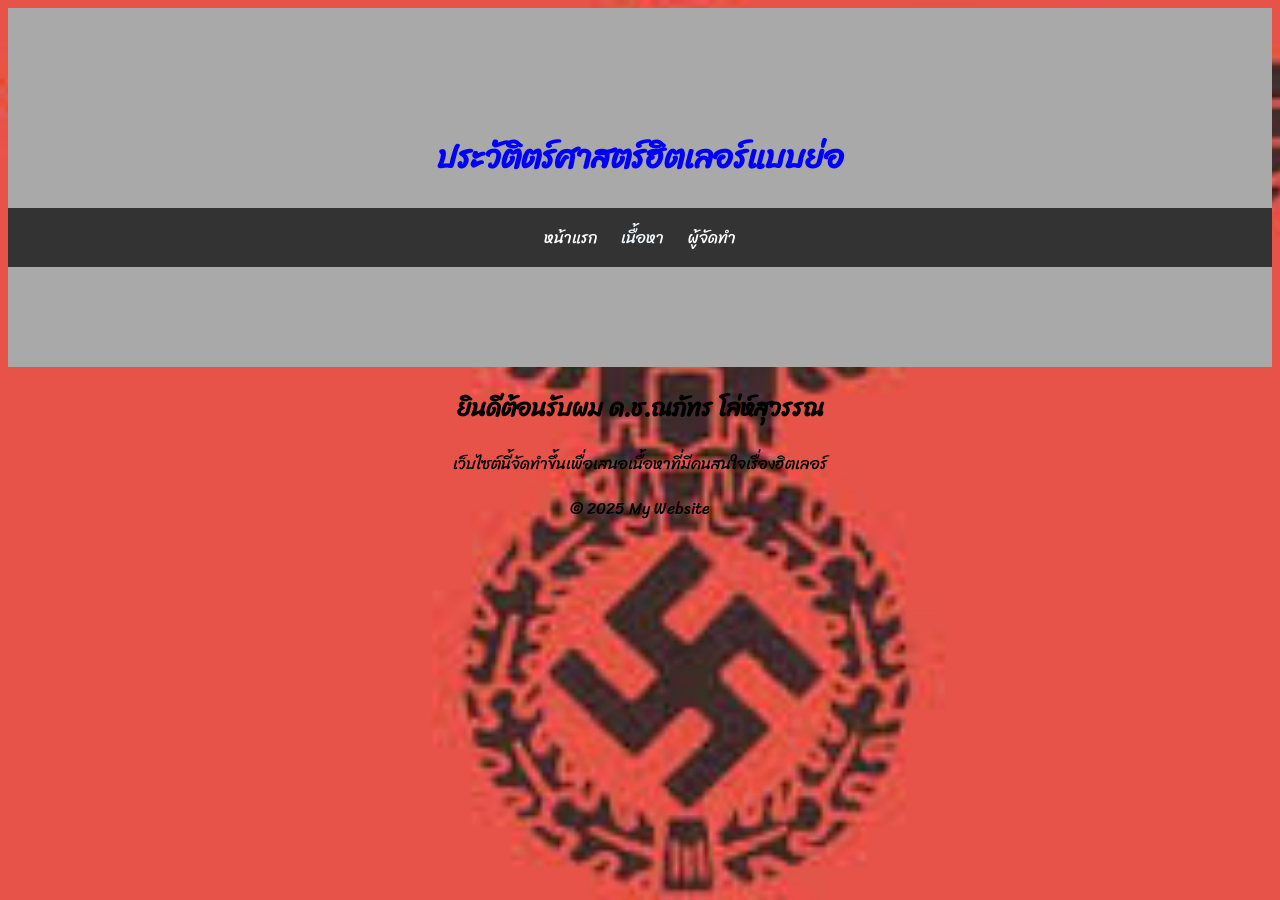
<file: index.html>
<!DOCTYPE html>
<html lang="th">
  
<head>
  <meta charset="UTF-8">
  <title>หน้าแรก</title>
  <link rel="stylesheet" href="index.css">
</head>
<header>
  <h1 style="color: blue;">ประวัติตร์ศาสตร์ฮิตเลอร์แบบย่อ</h1>

  <nav>
    <ul>
      <li><a href="index.html">หน้าแรก</a></li>

      <li>
        เนื้อหา
        <ul>
          <li><a href="page1.html">ฮิตเลอร์เป็นคนดีจริงไหม 1</a></li>
          <li><a href="page2.html">ฮิตเลอร์มีพันธ์มิตรกี่ประเทศ</a></li>
          <li><a href="page3.html">ฮิตเลอร์ฆ่าชาวยิวไปกี่คนและทำอะไรไว้บ้าง</a></li>
        </ul>
      </li>

      <li><a href="about.html">ผู้จัดทำ</a></li>
    </ul>
  </nav>
</header>

<main>
  <h2>ยินดีต้อนรับผม ด.ช.ณภัทร โล่ห์สุวรรณ</h2>
  <p>เว็บไซต์นี้จัดทำขึ้นเพื่อเสนอเนื้อหาที่มีคนสนใจเรื่องฮิตเลอร์</p>
</main>

<footer>
  <p>© 2025 My Website</p>
</footer>

</body>
</html>
</file>
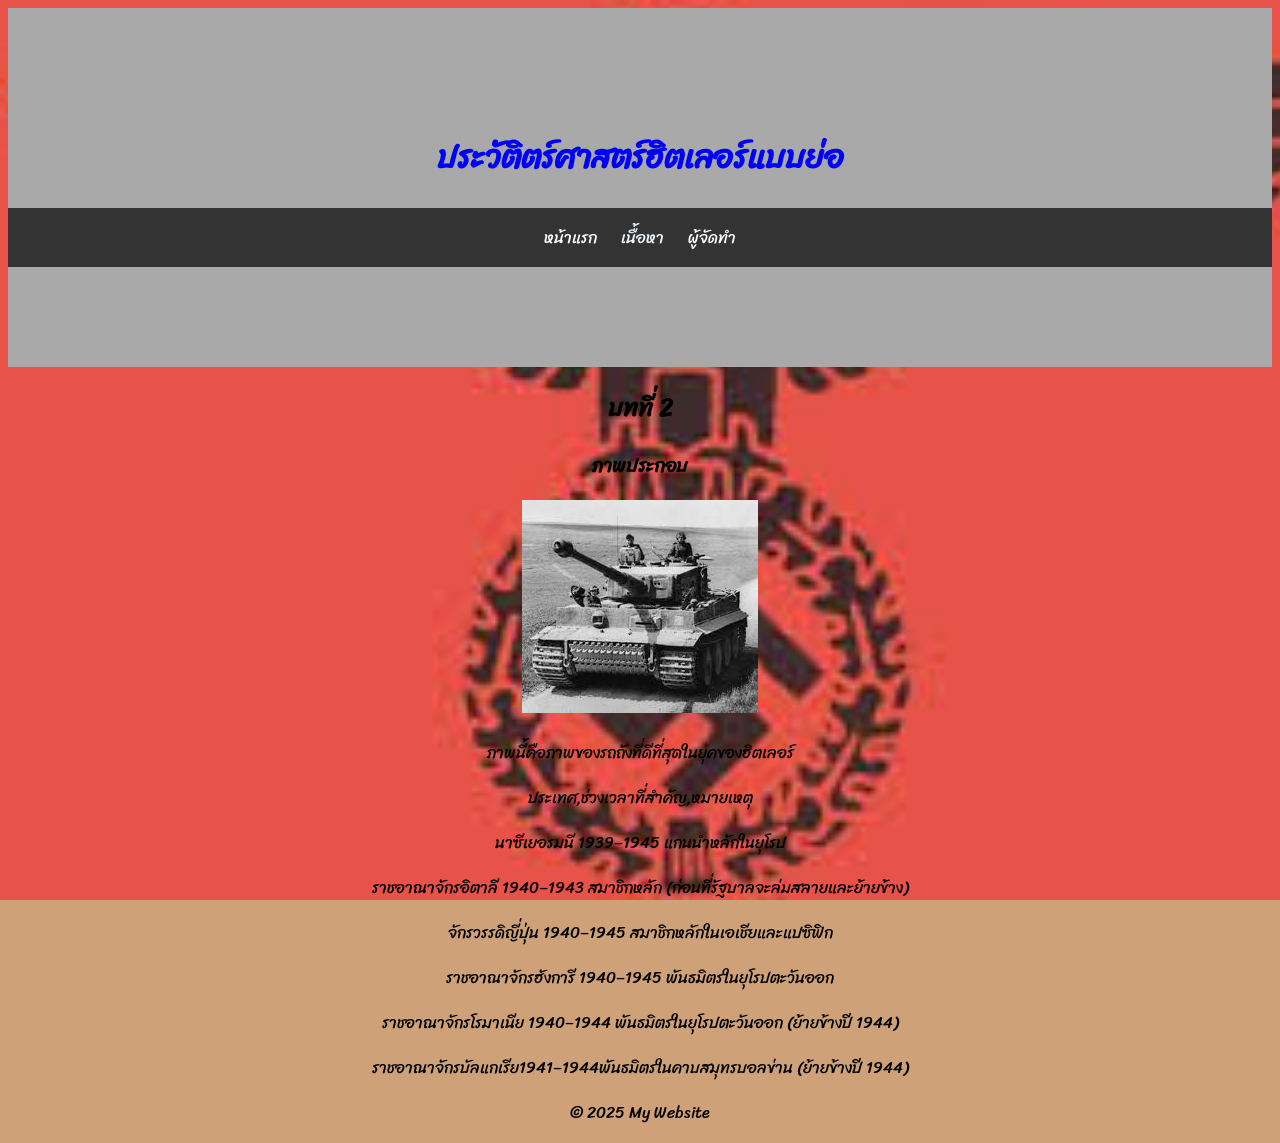
<file: page2.html>
<!DOCTYPE html>
<html lang="th">
<head>
  <meta charset="UTF-8">
  <title>บทที่ 2</title>
  <link rel="stylesheet" href="index.css">
</head>
<body>
<head>
  <meta charest="UTF-8">
  <style>
    body{
      background-color:rgb(206, 161, 120);
      border: black;
      border: var(black);
    }
  </style>
</head>
<header>
  <h1 style="color: blue;">ประวัติตร์ศาสตร์ฮิตเลอร์แบบย่อ</h1>

  <nav>
    <ul>
      <li><a href="index.html">หน้าแรก</a></li>

      <li>
        เนื้อหา
        <ul>
          <li><a href="page1.html">ฮิตเลอร์เป็นคนดีจริงไหม </a></li>
          <li><a href="page2.html">ฮิตเลอร์มีพันธ์มิตรกี่ประเทศ</a></li>
          <li><a href="page3.html">ฮิตเลอร์ทำอะไรไว้บ้าง</a></li>
        </ul>
      </li>

      <li><a href="about.html">ผู้จัดทำ</a></li>
    </ul>
  </nav>
</header>

<main>
  <h2>บทที่ 2</h2>

  <article>
    <h3>ภาพประกอบ</h3>
     <p><img src="[data-uri]" alt=""></p>
    <p>ภาพนี้คือภาพของรถถังที่ดีที่สุดในยุคของฮิตเลอร์</p>
  </article>

  <article>
    <p>ประเทศ,ช่วงเวลาที่สำคัญ,หมายเหตุ</p>
    <p>นาซีเยอรมนี	1939–1945	แกนนำหลักในยุโรป</p>
    <p>ราชอาณาจักรอิตาลี	1940–1943	สมาชิกหลัก (ก่อนที่รัฐบาลจะล่มสลายและย้ายข้าง)</p>
    <p>จักรวรรดิญี่ปุ่น	1940–1945	สมาชิกหลักในเอเชียและแปซิฟิก</p>
    <p>ราชอาณาจักรฮังการี	1940–1945	พันธมิตรในยุโรปตะวันออก</p>
    <p>ราชอาณาจักรโรมาเนีย	1940–1944	พันธมิตรในยุโรปตะวันออก (ย้ายข้างปี 1944)</p>
    <p>ราชอาณาจักรบัลแกเรีย1941–1944พันธมิตรในคาบสมุทรบอลข่าน (ย้ายข้างปี 1944)</p>
  </article>

</main>

<footer>
  <p>© 2025 My Website</p>
</footer>

</body>
</html>
</file>
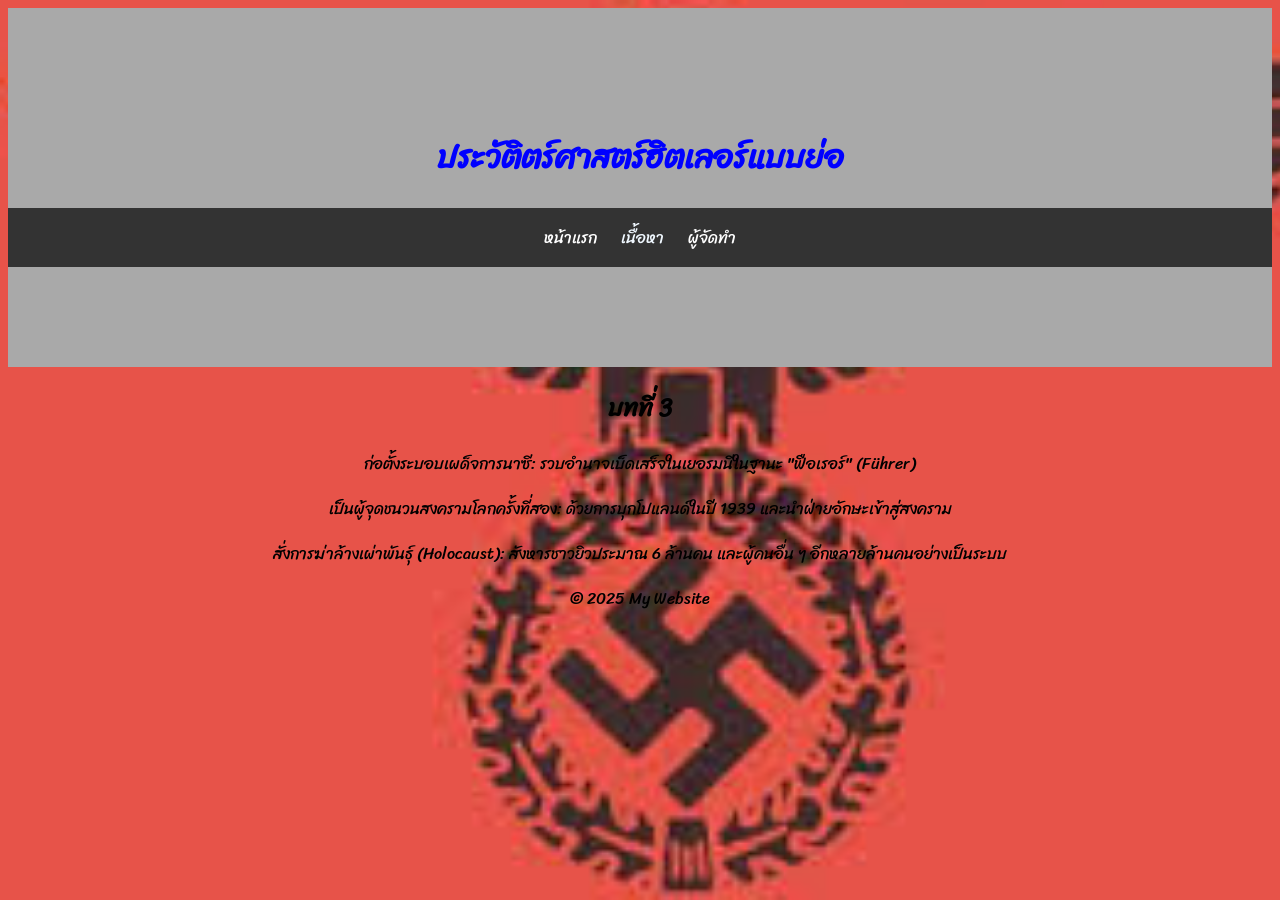
<file: page3.html>
<!DOCTYPE html>
<html lang="th">
<head>
  <meta charset="UTF-8">
  <title>บทที่ 3</title>
  <link rel="stylesheet" href="index.css">
</head>
<body>
<head>
  <meta charest="UTF-8">
  <style>
    body{
      background-color:rgb(206, 161, 120);
      border: black;
      border: var(black);
    }
  </style>
</head>
<header>
  <h1 style="color: blue;">ประวัติตร์ศาสตร์ฮิตเลอร์แบบย่อ</h1>

  <nav>
    <ul>
      <li><a href="index.html">หน้าแรก</a></li>

      <li>
        เนื้อหา
        <ul>
          <li><a href="page1.html">ฮิตเลอร์เป็นคนดีจริงไหม </a></li>
          <li><a href="page2.html">ฮิตเลอร์มีพันธ์มิตรกี่ประเทศ</a></li>
          <li><a href="page3.html">ฮิตเลอร์ทำอะไรไว้บ้าง</a></li>
        </ul>
      </li>

      <li><a href="about.html">ผู้จัดทำ</a></li>
    </ul>
  </nav>
</header>

<main>
  <h2>บทที่ 3</h2>

  <section>
    <p>ก่อตั้งระบอบเผด็จการนาซี: รวบอำนาจเบ็ดเสร็จในเยอรมนีในฐานะ "ฟือเรอร์" (Führer)</p>
    <p>เป็นผู้จุดชนวนสงครามโลกครั้งที่สอง: ด้วยการบุกโปแลนด์ในปี 1939 และนำฝ่ายอักษะเข้าสู่สงคราม</p>
    <p>สั่งการฆ่าล้างเผ่าพันธุ์ (Holocaust): สังหารชาวยิวประมาณ 6 ล้านคน และผู้คนอื่น ๆ อีกหลายล้านคนอย่างเป็นระบบ</p>
  </section>

</main>

<footer>
  <p>© 2025 My Website</p>
</footer>

</body>
</html>
</file>
<file: index.css>
@import url('https://fonts.googleapis.com/css2?family=Sriracha&display=swap');
header {
    background-color: darkgrey;
    color: aliceblue;
    padding: 100px 0;
    text-align: center;
}
nav {
    background-color: black;
    color: aliceblue;
    text-align: center;
}
body {
    font-family: "Sriracha", cursive;
    background-image:url([data-uri]);
    background-repeat: no-repeat;
    background-size: cover;
    background-attachment: fixed;
    text-align: center;
}

nav ul {
  list-style: none;
  padding: 0;
  margin: 0;
  background-color: #333;
}

nav ul li {
  position: relative;
  display: inline-block;
}

nav ul li a {
  display: block;
  padding: 15px 20px;
  color: white;
  text-decoration: none;
}

nav ul li:hover {
  background-color: #555;
}

nav ul li ul {
  display: none;
  position: absolute;
  background-color: #444;
  min-width: 150px;
}


nav ul li:hover ul {
  display: block;
}

nav ul li ul li {
  display: block;
}
</file>
